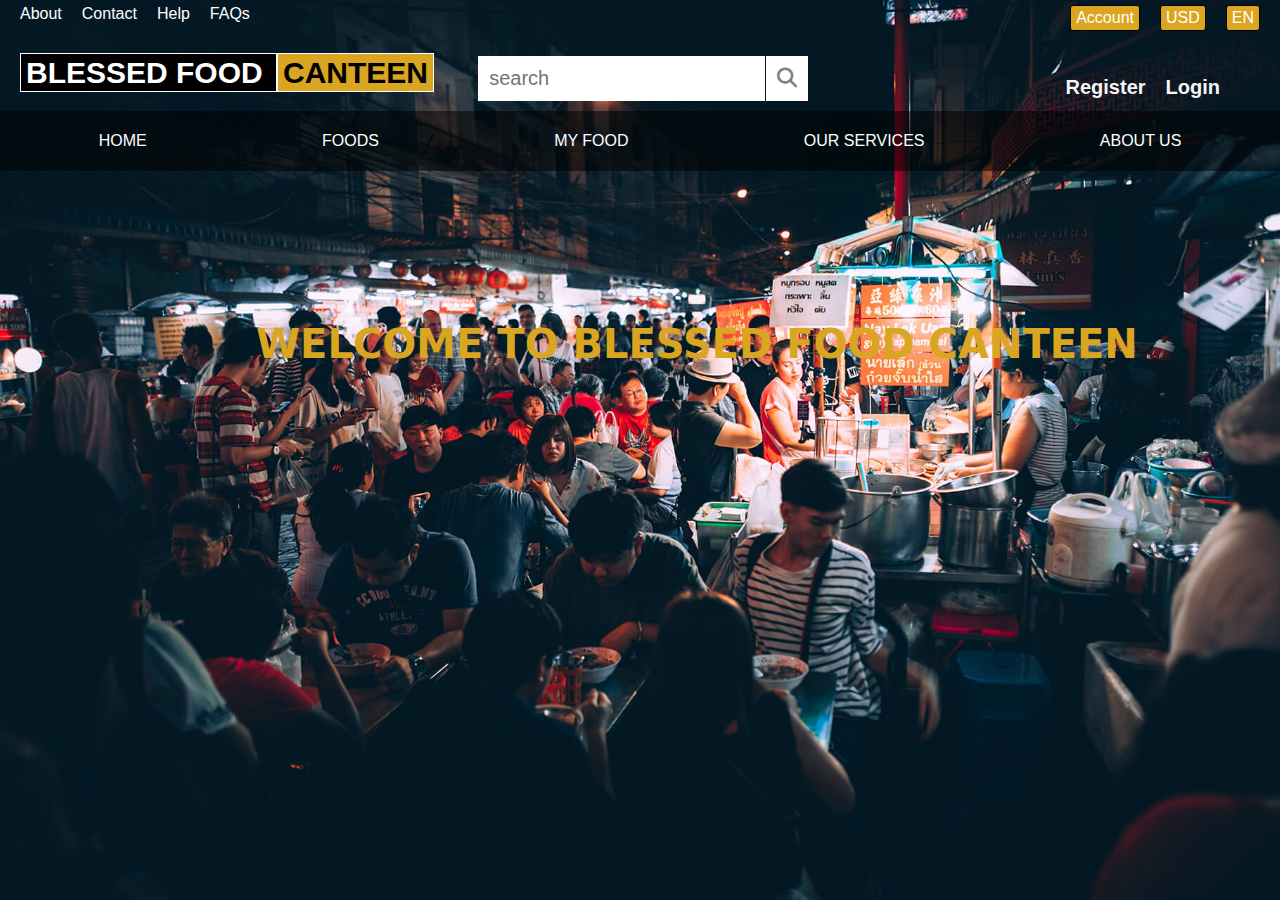
<file: index.html>
<!DOCTYPE html>
<html lang="en">
  <head>
    <meta charset="UTF-8" />
    <meta name="viewport" content="width=device-width, initial-scale=1.0" />
    <link rel="stylesheet" href="style.css" />
    <link rel="stylesheet" href="./icon/all.min.css" />
    <title>foodsite</title>
  </head>
  <body>
    <!-- HEADER 1 -->
    <header class="header1">
      <div class="leftside">
        <p>About</p>
        <p>Contact</p>
        <p>Help</p>
        <p>FAQs</p>
      </div>
      <div class="rightside">
        <a href="register.html" style="text-decoration: none"><p>Account</p></a>
        <p>USD</p>
        <p>EN</p>
      </div>
    </header>
    <!-- HEADER 2 -->
    <header class="header2">
      <div class="caf">
        <div>
          <span class="food">BLESSED FOOD </span
          ><span class="cantain">CANTEEN</span>
        </div>
        <div style="display: flex">
          <form action="" style="margin-right: 250px">
            <input type="search" placeholder="search" class="search" />
            <button id="search"><i class="fa fa-search"></i></button>
          </form>
          <div class="reg">
            <a href="register.html">Register</a>
            <a href="Login.html">Login</a>
          </div>
        </div>
      </div>
    </header>

    <!-- NAVBAR -->
    <section>
      <nav class="nav">
        <div class="link">
          <a href="index.html">HOME</a>
          <a href="Login.html">FOODS</a>
          <a href="">MY FOOD</a>
          <a href="">OUR SERVICES</a>
          <a href="">ABOUT US</a>
        </div>
      </nav>
    </section>
    <div>
      <strong>WELCOME TO BLESSED FOOD CANTEEN</strong>
    </div>

    <script src="script.js"></script>
  </body>
</html>
</file>
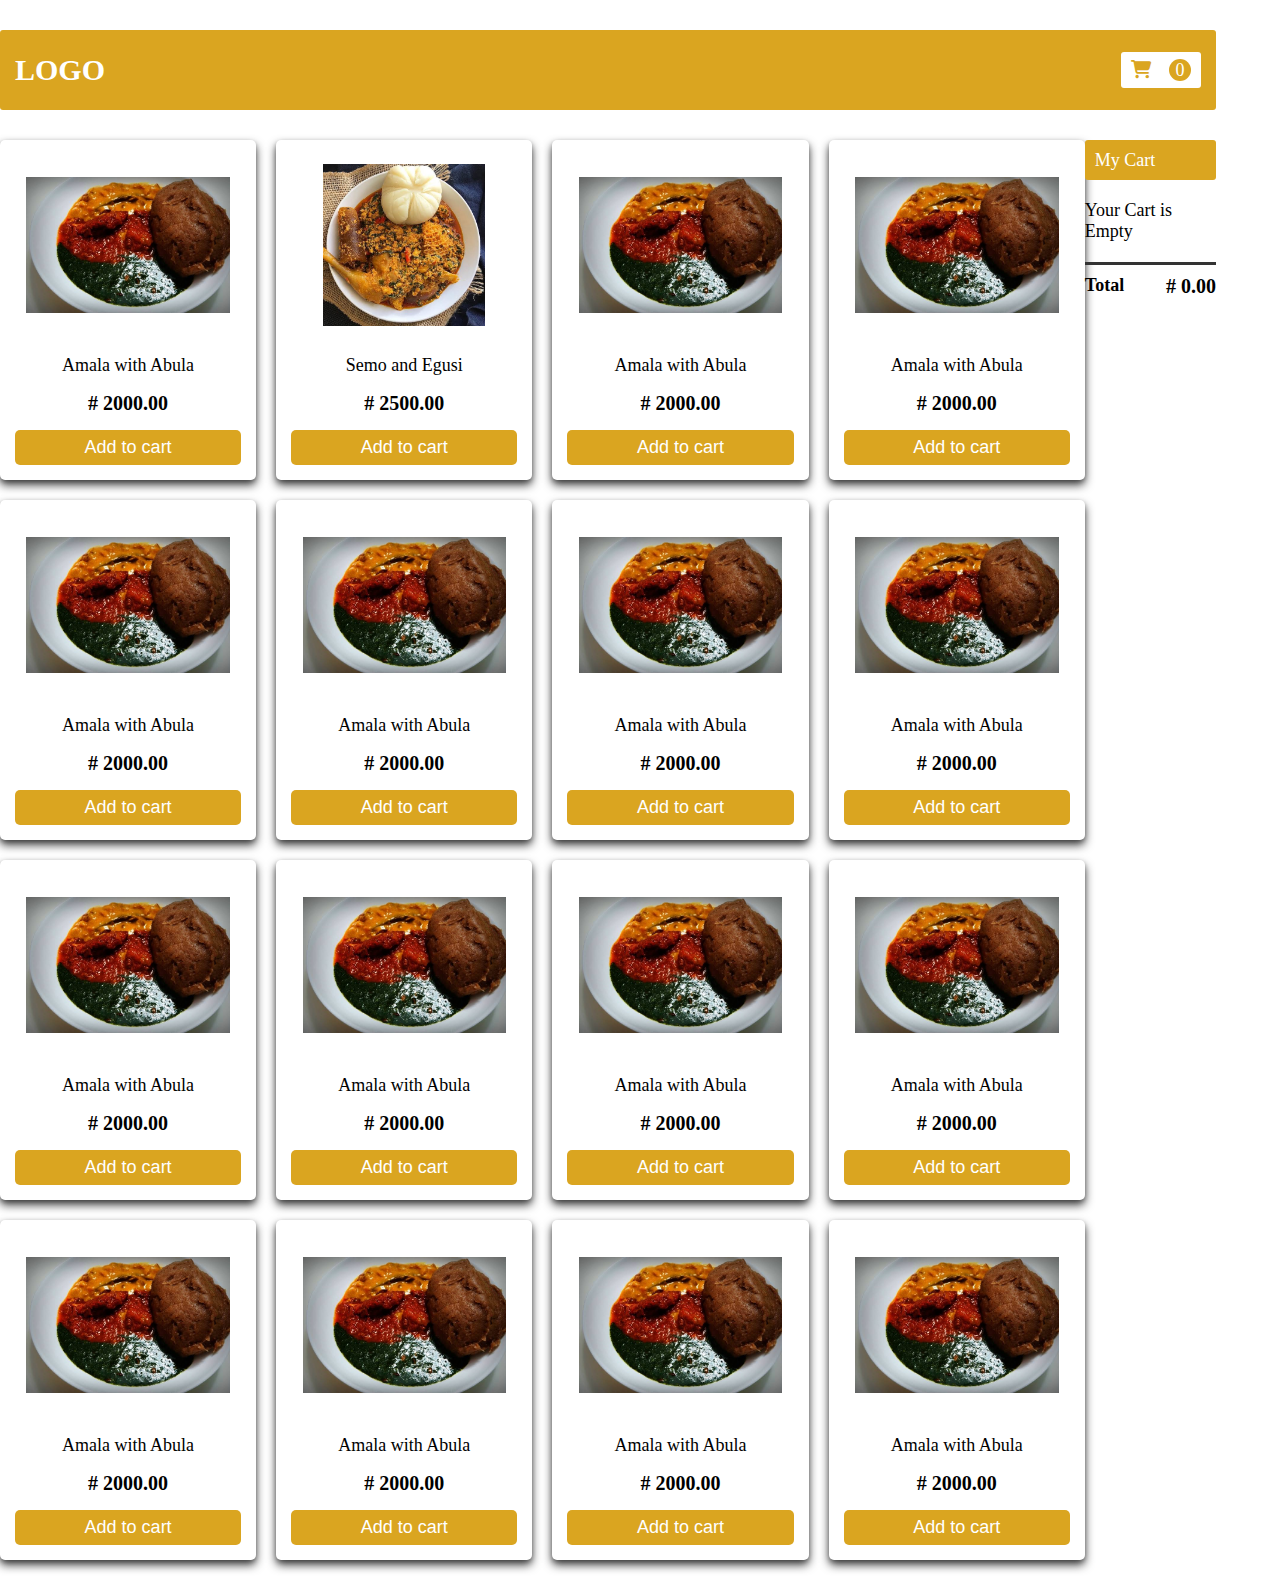
<file: foodproduct.html>
<!DOCTYPE html>
<html lang="en">
<head>
    <meta charset="UTF-8">
    <meta name="viewport" content="width=device-width, initial-scale=1.0">
    <link rel="stylesheet" href="foodproduct.css">
    <link rel="stylesheet" href="./icon/all.min.css">
    <title>product</title>
</head>
<body>
<div class="header">
    <p class="logo">LOGO</p>
    <div class="cart">
      <div onclick="showcart()"> 
        <i class="fa-solid fa-cart-shopping"></i></div>
    <p id="count">0</p>
    </div>
</div>
<div class="container">
    <div id="root"></div>
    <div class="sidebar">
        <div class="head"><p>My Cart</p></div>
        <div id="cartItem">Your Cart is Empty</div>
        <div class="foot">
            <h3>Total</h3>
            <h2 id="total"># 0.00</h2>
        </div>
    </div>
</div>
    <script src="foodproduct.js"></script>
</body>
</html>
</file>
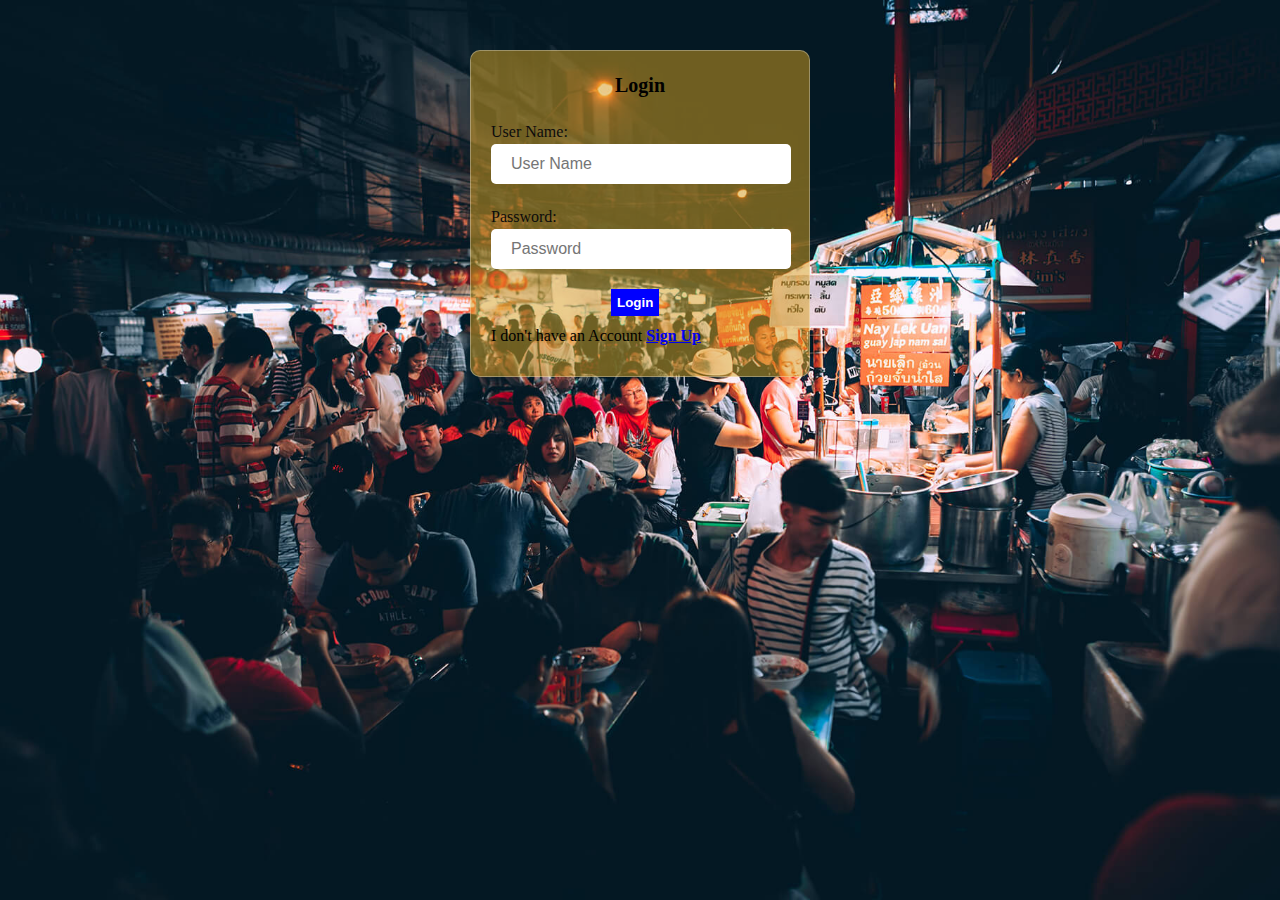
<file: Login.html>
<!DOCTYPE html>
<html lang="en">
<head>
    <meta charset="UTF-8">
    <meta name="viewport" content="width=device-width, initial-scale=1.0">
    <link rel="stylesheet" href="login.css">
    <title>Login</title>
</head>
<body>
    <div class="login-form" id="login-form">
        <div id="loginForm">
            <p style="text-align: center; font-weight: 600; font-size: 20px;">Login</p>
        <br>
            <small>User Name:</small>
            <input type="text" placeholder="User Name" id="loginUser">
            <br><br>
            <small>Password:</small>
            <input type="password" placeholder="Password" id="userPassword">
            <button class="butt" id="login1">Login</button>
            <p>I don't have an Account <a href="register.html" style="font-weight: 600; line-height: 2.5;">Sign Up</a></p>
        </div>
    </div>
    <p id="message"></p>

    <script src="login.js"></script>
    <!-- <script src="script.js"></script> -->
</body>
</html>
</file>
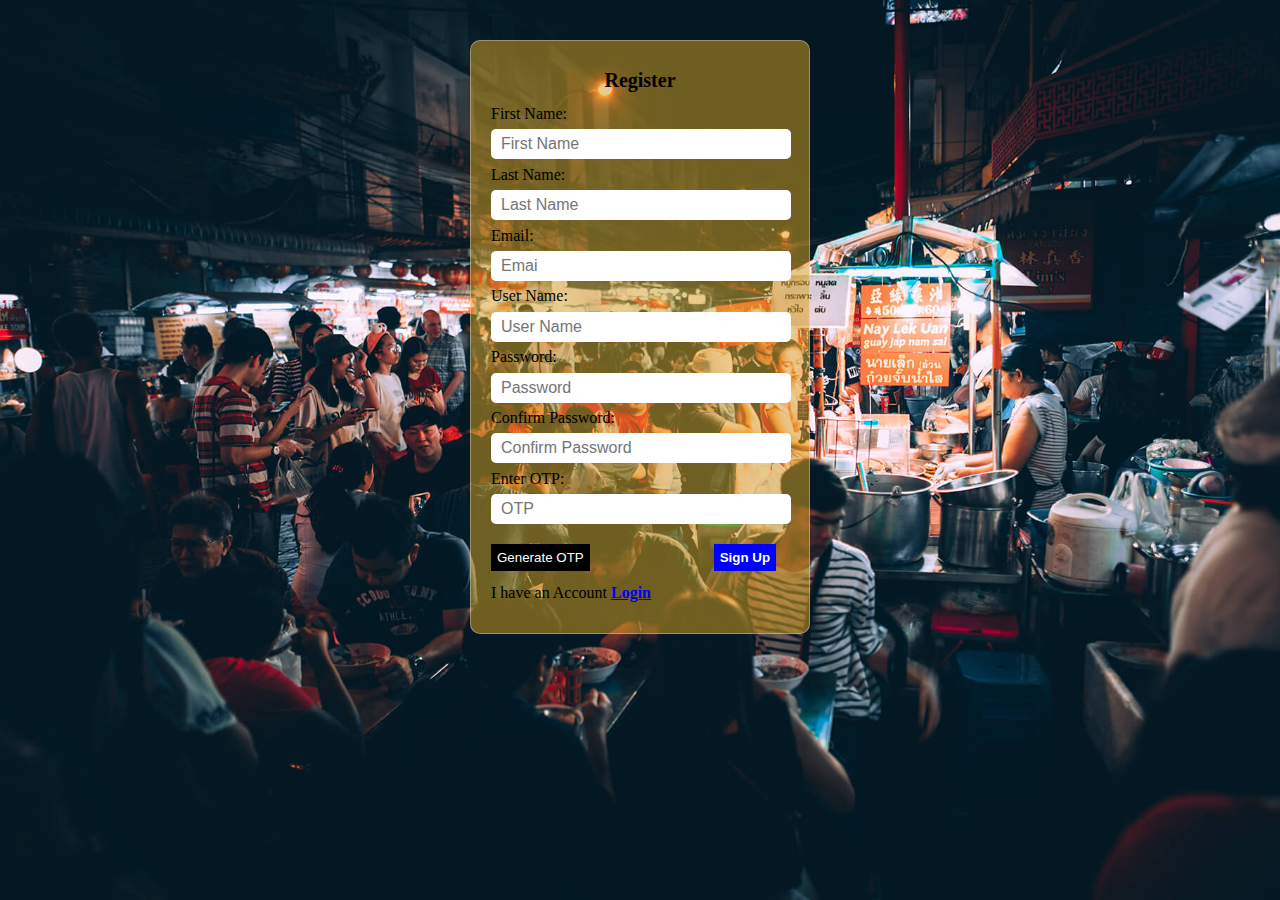
<file: register.html>
<!DOCTYPE html>
<html lang="en">
  <head>
    <meta charset="UTF-8" />
    <meta name="viewport" content="width=device-width, initial-scale=1.0" />
    <link rel="stylesheet" href="register.css" />
    <title>register</title>
  </head>
  <body>
    <div class="allform" id="allform">
      <div id="form1">
        <p style="text-align: center; font-weight: 600; font-size: 20px">
          Register
        </p>
        <p>First Name:</p>
        <input type="text" placeholder="First Name" id="name" />
        <small id="errname" style="text-align: center"></small>
        <p>Last Name:</p>
        <input type="text" placeholder="Last Name" id="lastName" />
        <small id="errlastname" style="text-align: center"></small>
        <p>Email:</p>
        <input type="email" placeholder="Emai" id="email" />
        <small id="erremail" style="text-align: center"></small>
        <p>User Name:</p>
        <input type="text" placeholder="User Name" id="userName" />
        <small id="errusername" style="text-align: center"></small>
        <p>Password:</p>
        <input type="password" placeholder="Password" id="password" />
        <small id="errpss" style="text-align: center"></small>
        <p>Confirm Password:</p>
        <input type="password" placeholder="Confirm Password" id="confPass" />
        <small id="errconfpass" style="text-align: center"></small>
        <!-- <label for="upload">Upload Image</label> -->
        <!-- <input type="file" value="Upload" id="upload" /> -->
        <p id="otpdisplay">Enter OTP:</p> 
        <input type="text" pattern="number" placeholder="OTP" id="otp" />
        <button id="otp-generator">Generate OTP</button>
        <small id="errotp" style="text-align: center"></small>
        <button class="butt" id="butt">Sign Up</button>
        <p>
          I have an Account
          <a href="Login.html" style="font-weight: 600; line-height: 2.5">Login</a>
        </p>
      </div>
    </div>

    <!-- <script src="login.js"></script> -->
    <script src="script.js"></script>
  </body>
</html>
</file>
<file: style.css>
*{
    margin: 0px;
    padding: 0px;
    box-sizing: border-box;
    font-family: Arial, Helvetica, sans-serif;
}
body{
    background-image: url(./img/events-bg.jpg);
    background-repeat: no-repeat;
    background-size: cover;
    background-attachment: fixed;
}
/* HEADER 1 */
.header1{
    display: flex;
    justify-content: space-between;
    margin: 5px 20px;
    color: white;
}
.leftside{
    display: flex;
    gap: 20px;
}
.rightside{
    display: flex;
    gap: 20px;
}
.rightside p{
    border: 1px solid black;
    padding: 3px 5px;
    background-color: goldenrod;
    color: white;
    border-radius: 3px;
}
/* HEADER 2 */
.caf{
    display: flex;
    gap: 10px;
    justify-items: center;
    justify-content: space-between;
    margin-top: 25px;
    margin-left: 20px;
    font-size: 30px;
    font-weight: 900;
}
.food{
    border: 1px solid white;
    background-color: black;
    color: white;
    padding: 2px 5px;
}
.cantain{
    border: 1px solid white;
    background-color: goldenrod;
    color: black;
    padding: 2px 5px;
}
.search{
    border: 1px solid transparent;
    padding: 10px;
    font-size: 20px;
    outline: none;
}
#search{
    color: gray;
    font-size: 20px;
    border: 1px solid white;
    background-color: white;
    padding: 10px;
    position: relative;
    right: 8px;
}
.reg{
    display: flex;
    justify-items: center;
    justify-content: center;
    gap: 20px;
    margin-right: 60px;
    margin-top: 20px;
    color: white;
    font-size: 20px;
    font-family: Arial, Helvetica, sans-serif;
}
.reg a{
    text-decoration: none;
    color: whitesmoke;
}
/* NAVBER */
.nav{
    border: 1px solid transparent;
    padding: 20px 10px;
    margin-top: 10px;
    background-color: rgba(0, 0, 0, 0.534);
}
.nav div{
    display: flex;
    justify-content: space-around;
    color: white;
}
.nav div a{
    cursor: pointer;
}
.link a{
    text-decoration: none;
    color: white;
}
strong{
   color: goldenrod;
   font-size: 40px;
   font-weight: 900;
   font-family:system-ui, -apple-system, BlinkMacSystemFont, 'Segoe UI', Roboto, Oxygen, Ubuntu, Cantarell, 'Open Sans', 'Helvetica Neue', sans-serif;
   margin-left: 20%;
   position: relative;
   top: 150px;
}
</file>
<file: foodproduct.css>
*{
    margin: 0;
    padding: 0;
    box-sizing: border-box;
    font-size: 18px;
}
body{
    /* display: flex; */
    align-items: center;
    justify-content: center;
    flex-direction: column;
    margin: 0;
}
.header{
    display: flex;
    height: 80px;
    width: 95%;
    background-color: goldenrod;
    border-radius: 3px;
    margin: 30px 0px;
    align-items: center;
    justify-content: space-between;
    padding: 15px;
}
.header .logo{
    font-size: 30px;
    font-weight: bold;
    color: white;
}
.cart{
    display: flex;
    background-color: white;
    justify-content: space-between;
    align-items: center;
    padding: 7px 10px;
    border-radius: 3px;
    width: 80px;
    /* cursor: pointer; */
}
.fa-solid{
    color: goldenrod;
}

.cart p{
    height: 22px;
    width: 22px;
    display: flex;
    align-items: center;
    justify-content: center;
    border-radius: 22px;
    background-color: goldenrod;
    color: white;
}
.container{
    display: flex;
    width: 95%;
    margin-bottom: 30px;
}
#root{
    width: 95%;
    display: grid;
    grid-template-columns: repeat(4, 1fr);
    grid-gap: 20px; 
}
@media (max-width: 1276px) {
#root{
    width: 50%;
    grid-template-columns: repeat(3, 1fr);
}
}  
@media (max-width: 1145px) {
#root{
    width: 50%;
    grid-template-columns: repeat(2, 1fr);
}
}  
@media (max-width: 981px) {
.sidebar{
    width: 40%;
}
}  
@media (max-width: 981px) {
.fa-close{
    margin-left: 25px;
}
}  
@media (max-width: 926px) {
.fa-close{
    margin-left: 0px;
}
}  
@media (max-width: 860px) {
.fa-close{
    margin-left: 0px;
}
}  
@media (max-width: 709px) {
.fa-close{
    margin-left: 0px;
}
}  
@media (max-width: 860px) {
.sidebar{
    width: 45%;
}
}  
@media (max-width: 768px) {
    #root{
        grid-template-columns: repeat(1, 1fr);
    }
    }  
@media (max-width: 768px) {
    .sidebar{
        width: 50%;
    }
    }  
@media (max-width: 709px) {
    .sidebar{
        width: 55%;
    }
    }  

/* .sidebar{
    width: 35%;
    border-radius: 5px;
    background-color: #eee;
    margin-left: 20px;
    padding: 15px;
    text-align: center;
    display: none;
} */
.head{
    background-color: goldenrod;
    border-radius: 3px;
    height: 40px;
    padding: 10px;
    margin-bottom: 20px;
    color: white;
    display: flex;
    align-items: center;
}
.foot{
    display: flex;
    justify-content: space-between;
    margin: 20px 0px;
    padding: 10px 0px;
    border-top: solid #333;
}

/* javascript style */
.box{
    display: flex;
    flex-direction: column;
    align-items: center;
    justify-content: space-between;
    /* border: 1px solid goldenrod; */
    border-radius: 5px;
    padding: 15px;
    background-color: white;
    box-shadow: 0 2px 4px rgba(0, 0, 0, 0.219), 0 5px 10px rgba(0, 0, 0, 0.733);
}
.img-box{
    width: 100%;
    height: 180px;
    display: flex;
    align-items: center;
    justify-content: center;
}
.images{
    max-width: 90%;
    max-height: 90%;
    object-fit: cover;
    object-position: center;
}
.bottom{
    margin-top: 20px;
    width: 100%;
    text-align: center;
    display: flex;
    flex-direction: column;
    align-items: center;
    justify-content: space-between;
    height: 110PX;
}
h2{
    font-size: 20px;
    color: black;
}
button{
    width: 100%;
    position: relative;
    border: none;
    border-radius: 5px;
    background-color: goldenrod;
    padding: 7px 25px;
    cursor:pointer;
    color: white;
}
button:hover{
    background-color: #333;
}
.cart-item{
    display:flex;
    align-items: center;
    justify-content: space-between;
    padding: 10px;
    background-color: white;
    border-bottom: 1px solid #aaa;
    border-radius: 3px;
    margin: 10px 10px;
}
.row-img{
    width: 50px;
    height: 50px;
    border-radius: 50px;
    border: 1px solid goldenrod;
    display: flex;
    text-align: center;
    justify-content: center;
}
.rowimg{
    max-width: 100%;
    max-height: 100%;
    border-radius: 50%;
}
.fa-trash:hover{
    cursor: pointer;
    color: #333;
}
#nameuser{
    background-color: rgba(0, 0, 0, 0.623);
    padding: 10px;
    color: white;
    font-size: 20px;
    font-weight: 600;
    /* color: none; */
    border-top-left-radius: 20px;
    border-bottom-right-radius: 20px;
    animation: ani ease 120s infinite;
}
/* @keyframes ani {
    50%{color: black;}
    100%{color: brown;}
} */
</file>
<file: login.css>
*{
    padding: 0px;
    margin: 0px;
    box-sizing: border-box;
}
body{
    background-image: url(./img/events-bg.jpg);
    background-attachment: fixed;
    background-repeat: no-repeat;
    background-size: cover;
}
.login-form{
    border: 1px solid rgba(255, 255, 255, 0.315);
    width: 340px;
    margin-left: auto;
    margin-right: auto;
    margin-top: 50px;
    padding: 20px 20px;
    line-height: 1.4;
    background-color: rgba(218, 165, 32, 0.507);
    border-radius: 10px;
    /* display: none; */
}
#loginUser {
    width: 300px;
    height: 30px;
    border-radius: 5px;
    padding: 20px;
    border: 1px transparent;
    font-family: Arial, Helvetica, sans-serif;
    font-size: 16px;
}
#userPassword {
    width: 300px;
    height: 30px;
    border-radius: 5px;
    padding: 20px;
    border: 1px transparent;
    font-family: Arial, Helvetica, sans-serif;
    font-size: 16px;
}
small{
    color: rgb(12, 12, 12);
    font-size: 16px;
    font-weight: 500;
}
.butt{
    margin-left:120px; 
    margin-top: 20px; 
    padding: 5px; 
    font-weight: 600; 
    background-color: blue; 
    border: 1px solid transparent; 
    color: white;
}
</file>
<file: register.css>
*{
    padding: 0px;
    margin: 0px;
    box-sizing: border-box;
}
body{
    background-image: url(./img/events-bg.jpg);
    background-attachment: fixed;
    background-repeat: no-repeat;
    background-size: cover;
}
.allform{
    border: 1px solid rgba(255, 255, 255, 0.315);
    width: 340px;
    margin-left: auto;
    margin-right: auto;
    margin-top: 40px;
    padding: 20px 20px;
    line-height: 1.4;
    background-color: rgba(218, 165, 32, 0.507);
    border-radius: 10px;

}
.allform input{
    width: 300px;
    height: 30px;
    border-radius: 5px;
    padding: 10px;
    border: 1px transparent;
    font-family: Arial, Helvetica, sans-serif;
    font-size: 16px;
}
#form1{
    line-height: 1.9;
}
small{
    color: rgb(12, 12, 12);
    font-size: 16px;
    font-weight: 500;
}
.butt{
    margin-left:120px; 
    margin-top: 20px; 
    padding: 5px; 
    font-weight: 600; 
    background-color: blue; 
    border: 1px solid transparent; 
    color: white;
}

.login-form{
    border: 1px solid rgba(255, 255, 255, 0.315);
    width: 340px;
    margin-left: auto;
    margin-right: auto;
    margin-top: 50px;
    padding: 20px 20px;
    line-height: 1.4;
    background-color: rgba(236, 185, 185, 0.507);
    border-radius: 10px;
    display: none;
}
</file>
